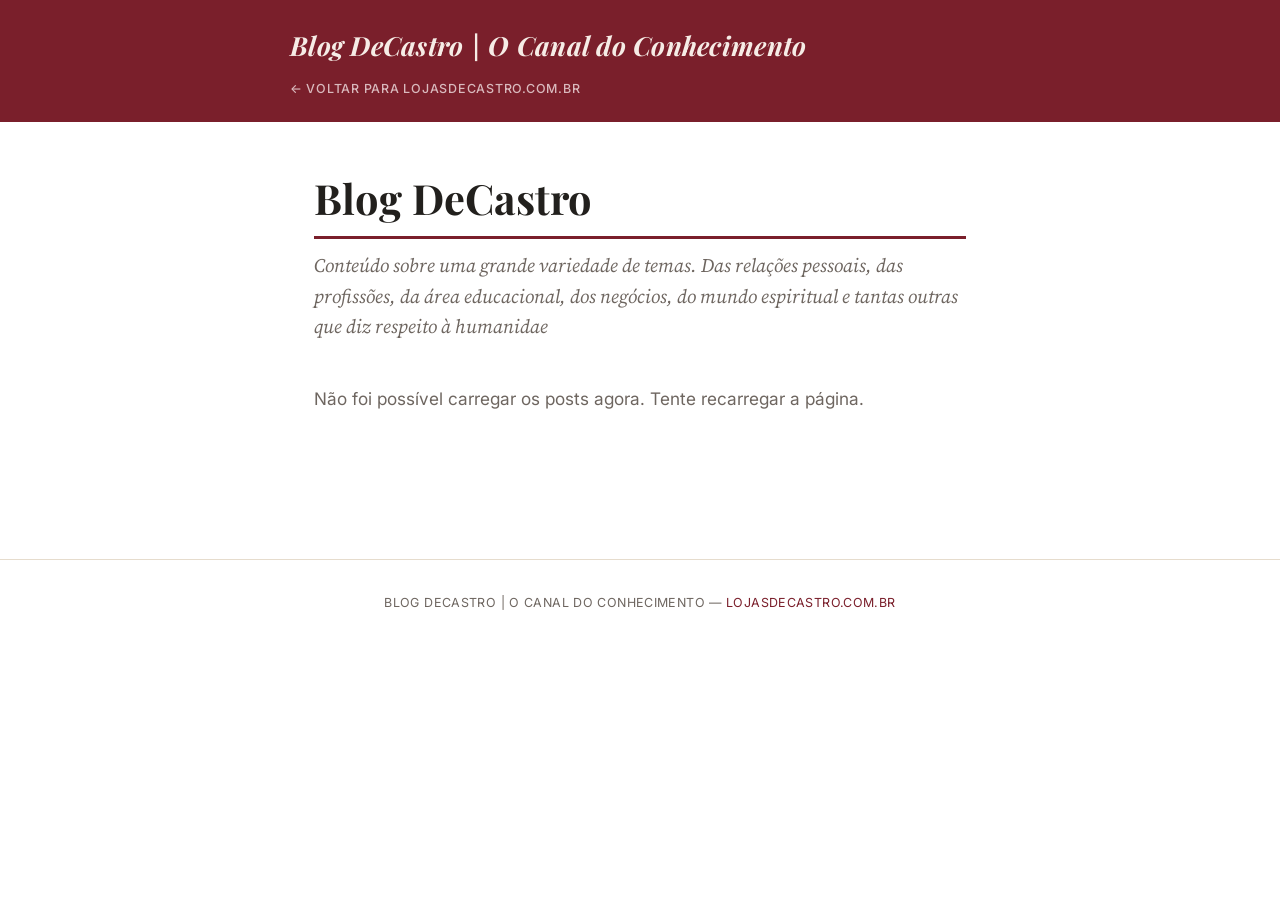
<file: index.html>
<!doctype html>
<html lang="pt-BR">
<head>
<meta charset="UTF-8">
<meta name="viewport" content="width=device-width, initial-scale=1.0">
<title>Blog DeCastro — Gestão, negócios e conhecimento aplicado</title>
<meta name="description" content="Artigos sobre gestão empresarial, finanças e empreendedorismo, do canal DeCastro | O Canal do Conhecimento.">
<link rel="preconnect" href="https://fonts.googleapis.com">
<link rel="preconnect" href="https://fonts.gstatic.com" crossorigin>
<link href="https://fonts.googleapis.com/css2?family=Playfair+Display:ital,wght@0,700;1,700&family=Source+Serif+4:ital,wght@0,400;0,600;1,400&family=Inter:wght@400;500;600&display=swap" rel="stylesheet">
<link rel="stylesheet" href="style.css">
</head>
<body>

<header class="site">
  <div class="wrap">
    <a class="logo" href="index.html">Blog DeCastro | O Canal do Conhecimento</a>
    <a class="voltar" href="https://lojasdecastro.com.br">← Voltar para lojasdecastro.com.br</a>
  </div>
</header>

<main>
  <h1>Blog DeCastro</h1>
  <p class="subtitulo">Conteúdo sobre uma grande variedade de temas. Das relações pessoais, das profissões, da área educacional, dos negócios, do mundo espiritual e tantas outras que diz respeito à humanidae </p>

  <div id="posts-lista">
    <p style="font-family: var(--fonte-ui); color: var(--cor-texto-suave);">Carregando posts…</p>
  </div>
</main>

<footer class="site">
  Blog DeCastro | O Canal do Conhecimento — <a href="https://lojasdecastro.com.br">lojasdecastro.com.br</a>
</footer>

<script>
  // Troque pela URL do seu Worker depois do deploy
  // (ex: "https://blog-decastro-cms.SEU-SUBDOMINIO.workers.dev")
  const API_BASE = "https://blog-decastro-cms.intelectus247.workers.dev";

  function formatarData(iso) {
    if (!iso) return "";
    const d = new Date(iso.replace(" ", "T") + "Z");
    return d.toLocaleDateString("pt-BR", { day: "numeric", month: "long", year: "numeric" });
  }

  async function carregarPosts() {
    const container = document.getElementById("posts-lista");
    try {
      const r = await fetch(API_BASE + "/api/posts");
      const posts = await r.json();
      if (!Array.isArray(posts) || posts.length === 0) {
        container.innerHTML = '<p style="font-family: var(--fonte-ui); color: var(--cor-texto-suave);">Nenhum post publicado ainda.</p>';
        return;
      }
      container.innerHTML = posts.map((p) => `
        <article class="post-card">
          ${p.cover_image ? `<a href="post.html?slug=${encodeURIComponent(p.slug)}"><img class="capa-lista" src="${p.cover_image}" alt="${p.title}"></a>` : ""}
          ${p.tag ? `<span class="tag">${p.tag}</span>` : ""}
          <p class="data">${formatarData(p.created_at)}</p>
          <h2><a href="post.html?slug=${encodeURIComponent(p.slug)}">${p.title}</a></h2>
          <p class="resumo">${p.summary || ""}</p>
          <a class="leia-mais" href="post.html?slug=${encodeURIComponent(p.slug)}">Leia mais →</a>
        </article>
      `).join("");
    } catch (e) {
      container.innerHTML = '<p style="font-family: var(--fonte-ui); color: var(--cor-texto-suave);">Não foi possível carregar os posts agora. Tente recarregar a página.</p>';
    }
  }

  carregarPosts();
</script>

</body>
</html>
</file>
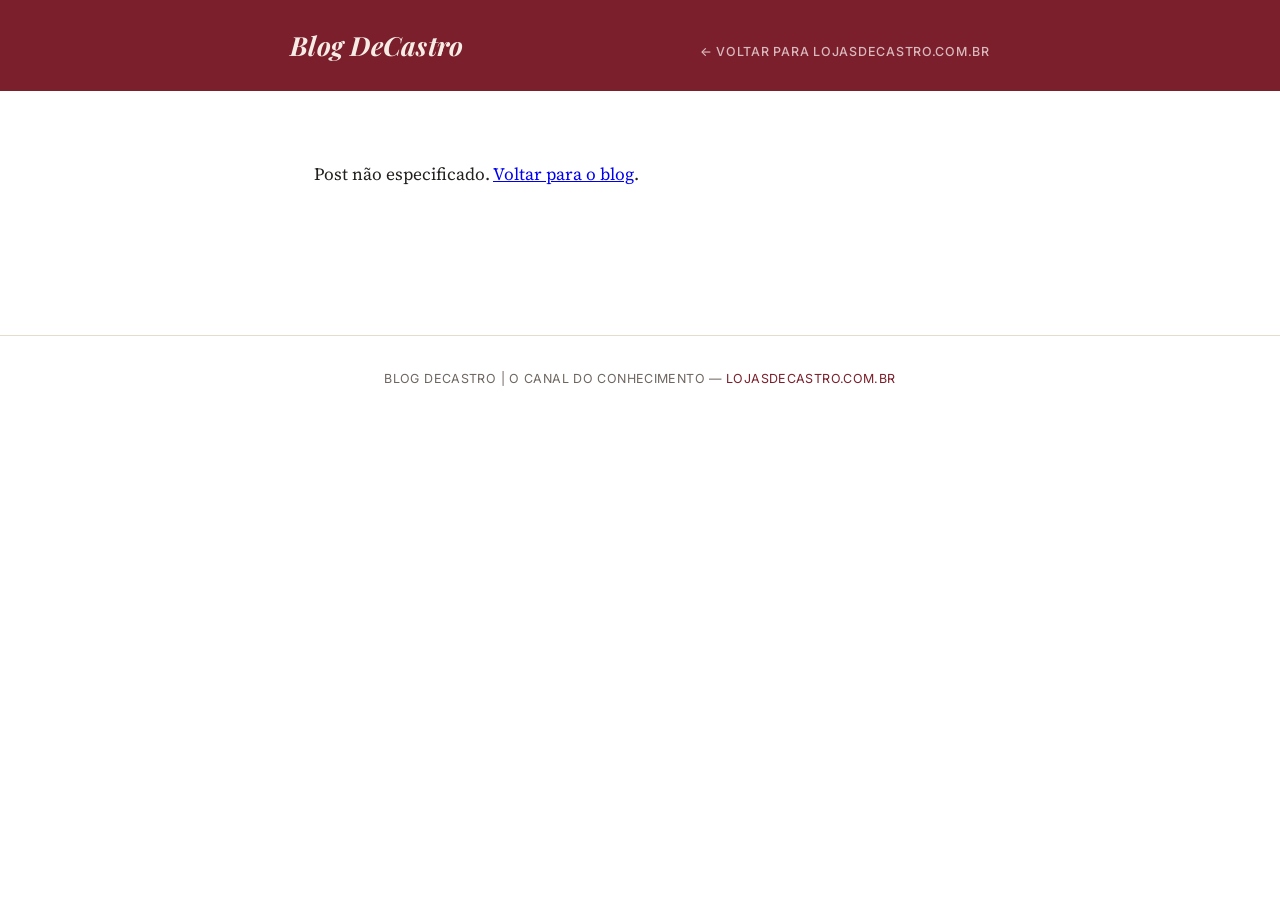
<file: post.html>
<!doctype html>
<html lang="pt-BR">
<head>
<meta charset="UTF-8">
<meta name="viewport" content="width=device-width, initial-scale=1.0">
<title id="titulo-pagina">Blog DeCastro</title>
<meta name="description" id="meta-descricao" content="">
<link rel="preconnect" href="https://fonts.googleapis.com">
<link rel="preconnect" href="https://fonts.gstatic.com" crossorigin>
<link href="https://fonts.googleapis.com/css2?family=Playfair+Display:ital,wght@0,700;1,700&family=Source+Serif+4:ital,wght@0,400;0,600;1,400&family=Inter:wght@400;500;600&display=swap" rel="stylesheet">
<link rel="stylesheet" href="style.css">
</head>
<body>

<header class="site">
  <div class="wrap">
    <a class="logo" href="index.html">Blog DeCastro</a>
    <a class="voltar" href="https://lojasdecastro.com.br">← Voltar para lojasdecastro.com.br</a>
  </div>
</header>

<main id="conteudo-post">
  <p style="font-family: var(--fonte-ui); color: var(--cor-texto-suave);">Carregando post…</p>
</main>

<footer class="site">
  Blog DeCastro | O Canal do Conhecimento — <a href="https://lojasdecastro.com.br">lojasdecastro.com.br</a>
</footer>

<script>
  // Troque pela URL do seu Worker depois do deploy
  const API_BASE = "https://blog-decastro-cms.intelectus247.workers.dev";

  function formatarData(iso) {
    if (!iso) return "";
    const d = new Date(iso.replace(" ", "T") + "Z");
    return d.toLocaleDateString("pt-BR", { day: "numeric", month: "long", year: "numeric" });
  }

  async function carregarPost() {
    const params = new URLSearchParams(location.search);
    const slug = params.get("slug");
    const container = document.getElementById("conteudo-post");

    if (!slug) {
      container.innerHTML = '<p>Post não especificado. <a href="index.html">Voltar para o blog</a>.</p>';
      return;
    }

    try {
      const r = await fetch(API_BASE + "/api/posts/" + encodeURIComponent(slug));
      if (!r.ok) {
        container.innerHTML = '<p>Post não encontrado. <a href="index.html">Voltar para o blog</a>.</p>';
        return;
      }
      const p = await r.json();

      document.getElementById("titulo-pagina").textContent = p.title + " — Blog DeCastro";
      document.getElementById("meta-descricao").setAttribute("content", p.summary || "");

      const videoHtml = p.video_id ? `
        <div class="video-wrap">
          <iframe src="https://www.youtube.com/embed/${p.video_id}" title="${p.title}" allowfullscreen></iframe>
        </div>` : "";

      const ctaHtml = p.course_link ? `
        <div class="cta-curso">
          <p><strong>Estamos preparando outros temas iguais a este para você. </strong>Assim poderá se aprofundar nesta área do conhecimento. <strong>Aguarde!</strong> Ler sempre, estudar sempre é o que importa.</p>
          <a class="botao" href="${p.course_link}">Saiba mais</a>
        </div>` : "";

      const capaHtml = p.cover_image ? `<img class="capa-post" src="${p.cover_image}" alt="${p.title}">` : "";

      container.innerHTML = `
        <p><a class="leia-mais" href="index.html">← Todos os posts</a></p>
        ${p.tag ? `<span class="tag">${p.tag}</span>` : ""}
        <p class="data">${formatarData(p.created_at)}</p>
        <h1>${p.title}</h1>
        ${capaHtml}
        ${videoHtml}
        <div class="corpo-post">${p.body_html || ""}</div>
        ${ctaHtml}
      `;
    } catch (e) {
      container.innerHTML = "<p>Não foi possível carregar o post agora. Tente recarregar a página.</p>";
    }
  }

  carregarPost();
</script>

</body>
</html>
</file>
<file: style.css>
/* ==========================================================================
   Blog DeCastro — estilo "editorial clássico"
   Compartilhado por index.html e por todos os posts.
   Fontes: Playfair Display (títulos), Source Serif 4 (corpo do texto),
   Inter (elementos de interface: nav, tags, datas, botões).
   Cor de destaque: vinho/bordô (#7a1f2b) — igual à versão anterior.
   ========================================================================== */

:root {
  --cor-primaria: #7a1f2b;
  --cor-primaria-escura: #5c1620;
  --cor-primaria-suave: rgba(122, 31, 43, 0.07);

  --cor-texto: #22201d;
  --cor-texto-suave: #6e6660;
  --cor-fundo: #ffffff;
  --cor-fundo-suave: #f6f1ea;
  --cor-borda: #e6dccd;
  --cor-header-texto: #f6ece6;
  --cor-header-texto-suave: #d9b9bd;

  --fonte-titulo: "Playfair Display", Georgia, "Times New Roman", serif;
  --fonte-corpo: "Source Serif 4", Georgia, "Times New Roman", serif;
  --fonte-ui: "Inter", -apple-system, Arial, sans-serif;

  --largura-maxima: 700px;
}

* { box-sizing: border-box; }

html { -webkit-font-smoothing: antialiased; }

body {
  margin: 0;
  font-family: var(--fonte-corpo);
  color: var(--cor-texto);
  background: var(--cor-fundo);
  line-height: 1.75;
  font-size: 1.08rem;
}

/* ---------- cabeçalho ---------- */

header.site {
  background: var(--cor-primaria);
  padding: 1.4rem 1.5rem;
}

header.site .wrap {
  max-width: var(--largura-maxima);
  margin: 0 auto;
  display: flex;
  flex-wrap: wrap;
  justify-content: space-between;
  align-items: baseline;
  gap: 0.6rem;
}

header.site a.logo {
  font-family: var(--fonte-titulo);
  font-style: italic;
  font-weight: 700;
  font-size: 1.65rem;
  color: var(--cor-header-texto);
  text-decoration: none;
  letter-spacing: 0.01em;
}
header.site a.logo:hover { color: #fff; }

header.site a.voltar {
  font-family: var(--fonte-ui);
  font-size: 0.78rem;
  font-weight: 500;
  text-transform: uppercase;
  letter-spacing: 0.06em;
  color: var(--cor-header-texto-suave);
  text-decoration: none;
  white-space: nowrap;
}
header.site a.voltar:hover { color: #fff; }

/* ---------- conteúdo principal ---------- */

main {
  max-width: var(--largura-maxima);
  margin: 0 auto;
  padding: 3.2rem 1.5rem 5rem;
}

h1 {
  font-family: var(--fonte-titulo);
  font-weight: 700;
  font-size: 2.6rem;
  line-height: 1.15;
  margin: 0 0 0.7rem;
  padding-bottom: 0.9rem;
  color: var(--cor-texto);
  border-bottom: 3px solid var(--cor-primaria);
}

h2 {
  font-family: var(--fonte-titulo);
  font-weight: 700;
  font-size: 1.55rem;
  line-height: 1.3;
  margin-top: 2.6rem;
  margin-bottom: 0.9rem;
}

.subtitulo {
  font-family: var(--fonte-corpo);
  font-style: italic;
  color: var(--cor-texto-suave);
  font-size: 1.2rem;
  margin: 0 0 2.6rem;
  line-height: 1.6;
}

a.leia-mais {
  font-family: var(--fonte-ui);
  font-size: 0.8rem;
  font-weight: 700;
  text-transform: uppercase;
  letter-spacing: 0.05em;
  color: var(--cor-primaria);
  text-decoration: none;
  border-bottom: 1px solid var(--cor-primaria);
  padding-bottom: 2px;
}
a.leia-mais:hover { color: var(--cor-primaria-escura); border-color: var(--cor-primaria-escura); }

.tag {
  display: inline-block;
  font-family: var(--fonte-ui);
  font-size: 0.7rem;
  font-weight: 600;
  text-transform: uppercase;
  letter-spacing: 0.09em;
  color: #fff;
  background: var(--cor-primaria);
  padding: 0.35rem 0.85rem;
  border-radius: 2px;
  margin-bottom: 0.9rem;
}

/* ---------- cartão de post na página-índice ---------- */

.post-card {
  border-bottom: 1px solid var(--cor-borda);
  padding: 2.4rem 0;
}
.post-card:first-of-type { padding-top: 0; }
.post-card:last-of-type { border-bottom: none; }

.post-card .data {
  font-family: var(--fonte-ui);
  font-size: 0.78rem;
  font-weight: 500;
  text-transform: uppercase;
  letter-spacing: 0.05em;
  color: var(--cor-texto-suave);
  margin: 0 0 0.6rem;
}

.post-card h2 {
  font-size: 1.7rem;
  margin-top: 0;
  margin-bottom: 0.6rem;
}
.post-card h2 a {
  color: var(--cor-primaria-escura);
  text-decoration: none;
  background-image: linear-gradient(var(--cor-primaria), var(--cor-primaria));
  background-position: 0 100%;
  background-repeat: no-repeat;
  background-size: 0% 2px;
  transition: background-size 0.25s ease;
}
.post-card h2 a:hover {
  color: var(--cor-primaria);
  background-size: 100% 2px;
}

.post-card p.resumo {
  color: var(--cor-texto-suave);
  font-size: 1.05rem;
  margin: 0 0 1rem;
}

/* ---------- imagens de capa ---------- */

.capa-lista {
  display: block;
  width: 100%;
  max-height: 320px;
  object-fit: cover;
  border-radius: 3px;
  margin-bottom: 1.2rem;
}

.capa-post {
  display: block;
  width: 100%;
  max-height: 420px;
  object-fit: cover;
  border-radius: 3px;
  margin: 1.6rem 0;
}

/* ---------- corpo do post ---------- */

.corpo-post {
  font-family: var(--fonte-corpo);
  font-size: 1.08rem;
  line-height: 1.8;
  color: var(--cor-texto);
}

.corpo-post p {
  margin: 0 0 1.3rem;
  text-align: justify;
  text-justify: inter-word;
  hyphens: auto;
}

.corpo-post img {
  display: block;
  max-width: 100%;
  height: auto;
  border-radius: 3px;
  margin: 1.6rem 0;
}

.corpo-post a { color: var(--cor-primaria); }
.corpo-post a:hover { color: var(--cor-primaria-escura); }

.corpo-post ul, .corpo-post ol {
  margin: 0 0 1.3rem;
  padding-left: 1.4rem;
}
.corpo-post li { margin-bottom: 0.4rem; }

.corpo-post blockquote {
  margin: 1.8rem 0;
  padding: 0.2rem 1.4rem;
  border-left: 3px solid var(--cor-primaria);
  font-style: italic;
  color: var(--cor-texto-suave);
}

/* ---------- vídeo incorporado (responsivo) ---------- */

.video-wrap {
  position: relative;
  padding-bottom: 56.25%;
  height: 0;
  overflow: hidden;
  margin: 2.2rem 0;
  background: #111;
}
.video-wrap iframe {
  position: absolute;
  top: 0; left: 0;
  width: 100%; height: 100%;
  border: 0;
}

/* ---------- caixa de chamada para o curso ---------- */

.cta-curso {
  font-family: var(--fonte-corpo);
  background: var(--cor-fundo-suave);
  border-top: 2px solid var(--cor-primaria);
  border-bottom: 2px solid var(--cor-primaria);
  padding: 1.8rem 2rem;
  margin: 2.8rem 0;
  text-align: center;
}
.cta-curso p {
  margin: 0 0 1.1rem;
  font-size: 1.1rem;
  font-style: italic;
  color: var(--cor-texto);
}
.cta-curso a.botao {
  display: inline-block;
  font-family: var(--fonte-ui);
  font-size: 0.85rem;
  font-weight: 600;
  text-transform: uppercase;
  letter-spacing: 0.06em;
  background: var(--cor-primaria);
  color: #fff;
  text-decoration: none;
  padding: 0.75rem 1.8rem;
  border-radius: 2px;
  transition: background 0.2s ease;
}
.cta-curso a.botao:hover { background: var(--cor-primaria-escura); }

/* ---------- rodapé ---------- */

footer.site {
  border-top: 1px solid var(--cor-borda);
  margin-top: 3rem;
  padding: 2rem 1.5rem;
  text-align: center;
  font-family: var(--fonte-ui);
  font-size: 0.78rem;
  letter-spacing: 0.03em;
  text-transform: uppercase;
  color: var(--cor-texto-suave);
}
footer.site a { color: var(--cor-primaria); text-decoration: none; }
footer.site a:hover { text-decoration: underline; }

/* ---------- responsivo ---------- */

@media (max-width: 480px) {
  h1 { font-size: 2rem; }
  .subtitulo { font-size: 1.05rem; }
  main { padding: 2.2rem 1.2rem 3.5rem; }
}
</file>
